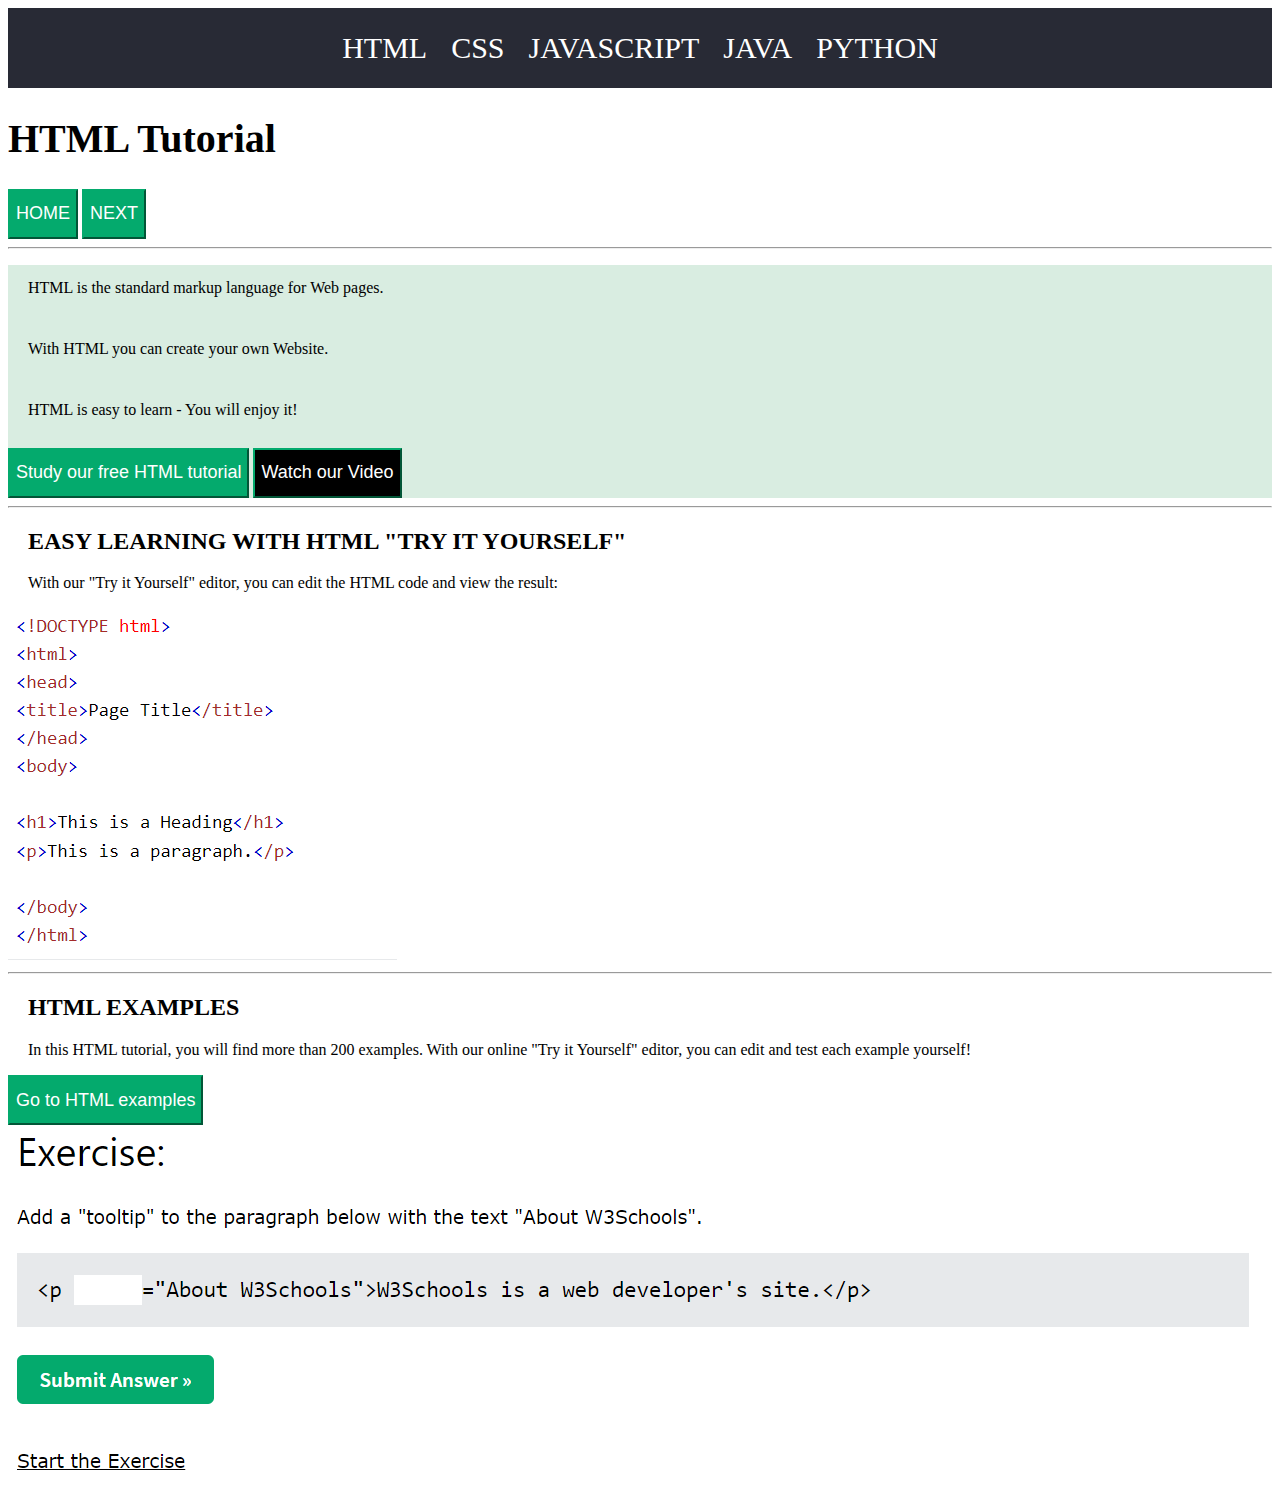
<file: index.html>
<!DOCTYPE html>
<html lang="en">
  <head>
    <meta charset="UTF-8" />
    <meta name="viewport" content="width=device-width, initial-scale=1.0" />
    <link rel="stylesheet" href="css/style.css" />
    <title>3ww.schools</title>
  </head>
  <body>
    <div class="navbar">
      <a href="index.html">HTML</a>
      <a href="pages/css.html">CSS</a>
      <a href="pages/javascript.html">JAVASCRIPT</a>
      <a href="pages/java.html">JAVA</a>
      <a href="pages/python.html">PYTHON</a>
    </div>

    <div id="html">
      <div class="hero">
        <h1>HTML Tutorial</h1>

        <button class="btn">
          <a href="index.html">HOME</a>
        </button>

        <button class="btn">
          <a href="pages/css.html">NEXT</a>
        </button>
      </div>
    </div>
    <hr />

    <div id="about">
      <p class="about__text">
        HTML is the standard markup language for Web pages.
      </p>
      <p class="about__text">With HTML you can create your own Website.</p>
      <p class="about__text">HTML is easy to learn - You will enjoy it!</p>
      <button class="btn">
        <a href="index.html">Study our free HTML tutorial</a>
      </button>

      <button class="btn btn2">
        <a
          href="https://www.youtube.com/watch?v=HGTJBPNC-Gw&t=7876s"
          target="_blank"
        >
          Watch our Video
        </a>
      </button>
    </div>
    <hr />

    <div id="learn">
      <h2>EASY LEARNING WITH HTML "TRY IT YOURSELF"</h2>
      <p>
        With our "Try it Yourself" editor, you can edit the HTML code and view
        the result:
      </p>

      <img
        src="images/learn.png"
        alt="here is the example of how the HTML is structured"
        width="389"
        height="352"
      />
    </div>
    <hr />

    <div id="examples">
      <h2>HTML EXAMPLES</h2>
      <p>
        In this HTML tutorial, you will find more than 200 examples. With our
        online "Try it Yourself" editor, you can edit and test each example
        yourself!
      </p>

      <button class="btn">
        <a href="index.html" target="_blank">Go to HTML examples</a>
      </button>

      <img
        src="images/html-exercise.png"
        alt="here is the image of the html exeercises"
        width="1247"
        height="352"
      />
    </div>
  </body>
</html>
</file>
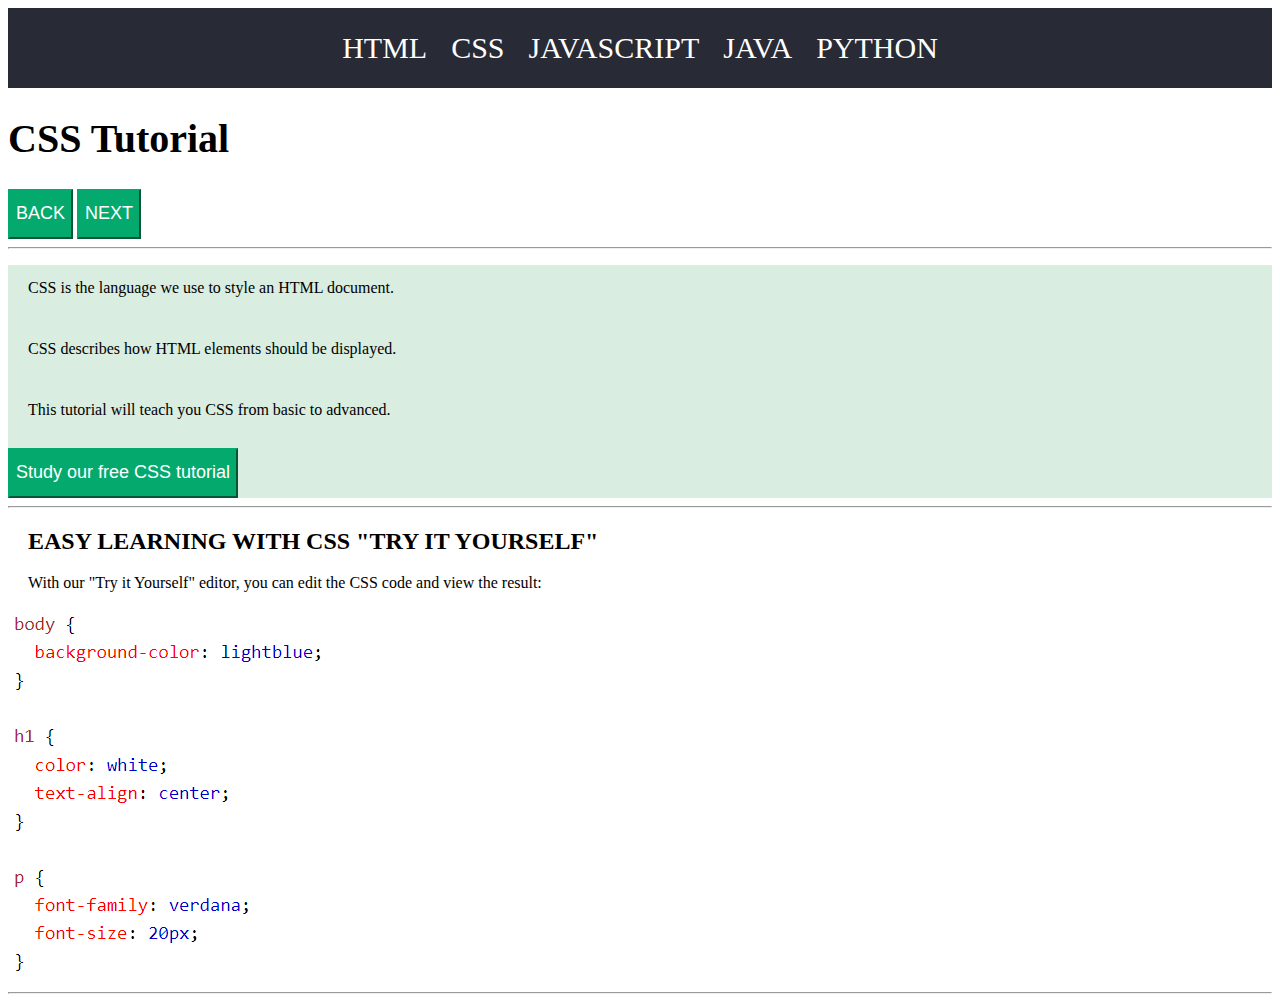
<file: pages/css.html>
<!DOCTYPE html>
<html lang="en">
  <head>
    <meta charset="UTF-8" />
    <meta name="viewport" content="width=device-width, initial-scale=1.0" />
    <link rel="stylesheet" href="../css/css.css" />
    <title>3ww.schools</title>
  </head>
  <body>
    <div class="navbar">
      <a href="../index.html">HTML</a>
      <a href="css.html">CSS</a>
      <a href="javascript.html">JAVASCRIPT</a>
      <a href="java.html">JAVA</a>
      <a href="python.html">PYTHON</a>
    </div>

    <div id="html">
      <div class="hero">
        <h1>CSS Tutorial</h1>

        <button class="btn">
          <a href="../index.html">BACK</a>
        </button>

        <button class="btn">
          <a href="javascript.html">NEXT</a>
        </button>
      </div>
    </div>
    <hr />

    <div id="about">
      <p class="about__text">
        CSS is the language we use to style an HTML document.
      </p>
      <p class="about__text">
        CSS describes how HTML elements should be displayed.
      </p>
      <p class="about__text">
        This tutorial will teach you CSS from basic to advanced.
      </p>
      <button class="btn">
        <a
          href="https://www.youtube.com/watch?v=zJSY8tbf_ys&t=4076s"
          target="_blank"
          >Study our free CSS tutorial</a
        >
      </button>
    </div>
    <hr />

    <div id="learn">
      <h2>EASY LEARNING WITH CSS "TRY IT YOURSELF"</h2>
      <p>
        With our "Try it Yourself" editor, you can edit the CSS code and view
        the result:
      </p>

      <img
        src="../images/css-example.png"
        alt="here is the example of how the HTML is structured"
        width="397"
        height="372"
      />
    </div>
    <hr />
  </body>
</html>
</file>
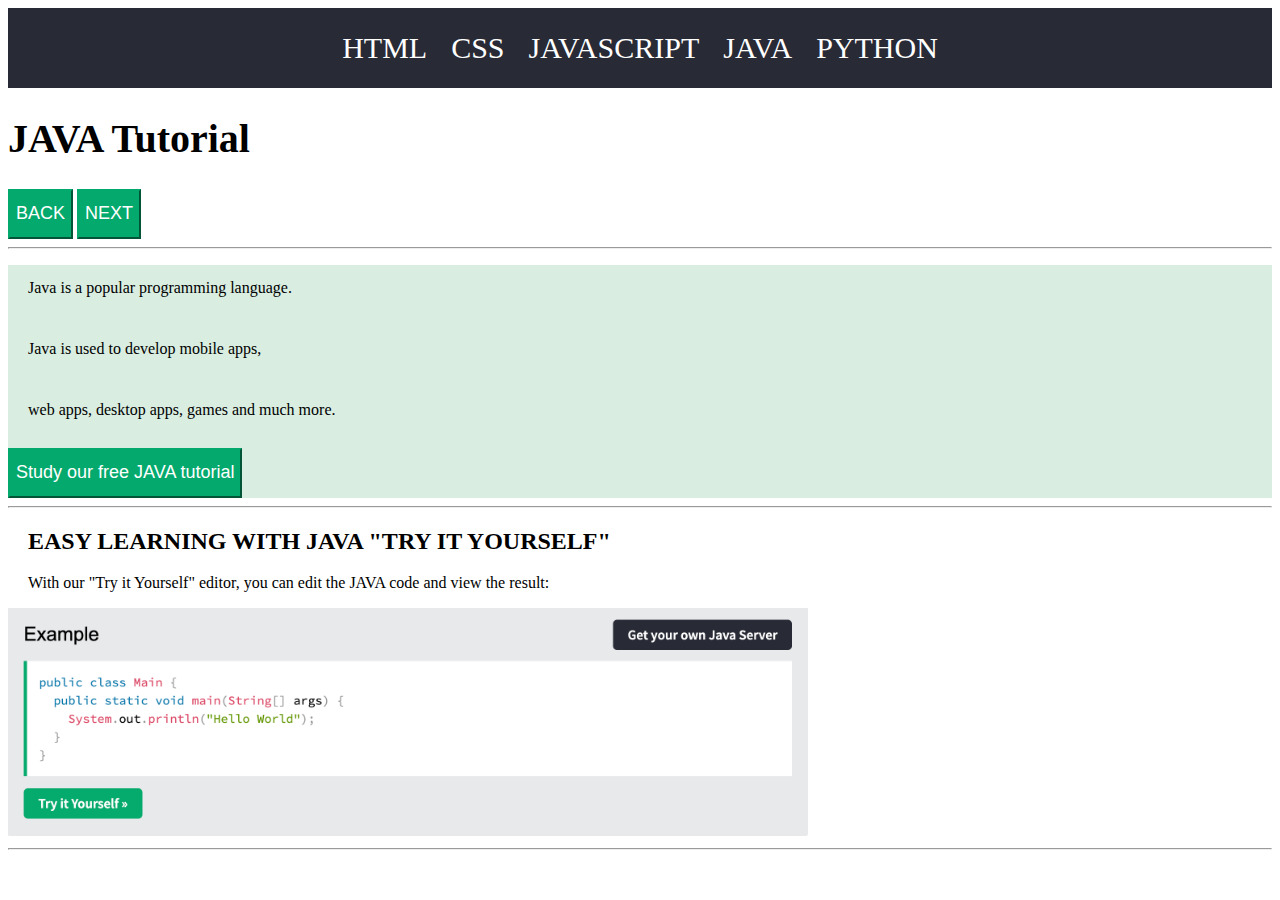
<file: pages/java.html>
<!DOCTYPE html>
<html lang="en">
  <head>
    <meta charset="UTF-8" />
    <meta name="viewport" content="width=device-width, initial-scale=1.0" />
    <link rel="stylesheet" href="../css/java.css" />
    <title>3ww.schools</title>
  </head>
  <body>
    <div class="navbar">
      <a href="../index.html">HTML</a>
      <a href="css.html">CSS</a>
      <a href="javascript.html">JAVASCRIPT</a>
      <a href="java.html">JAVA</a>
      <a href="python.html">PYTHON</a>
    </div>

    <div id="html">
      <div class="hero">
        <h1>JAVA Tutorial</h1>

        <button class="btn">
          <a href="javascript.html">BACK</a>
        </button>

        <button class="btn">
          <a href="python.html">NEXT</a>
        </button>
      </div>
    </div>
    <hr />

    <div id="about">
      <p class="about__text">Java is a popular programming language.</p>
      <p class="about__text">Java is used to develop mobile apps,</p>
      <p class="about__text">web apps, desktop apps, games and much more.</p>
      <button class="btn">
        <a
          href="https://www.youtube.com/watch?v=A74TOX803D0&t=2s"
          target="_blank"
          >Study our free JAVA tutorial</a
        >
      </button>
    </div>
    <hr />

    <div id="learn">
      <h2>EASY LEARNING WITH JAVA "TRY IT YOURSELF"</h2>
      <p>
        With our "Try it Yourself" editor, you can edit the JAVA code and view
        the result:
      </p>

      <img
        src="../images/java-j.png"
        alt="here is the example of how the HTML is structured"
        width="800"
      />
    </div>
    <hr />
  </body>
</html>
</file>
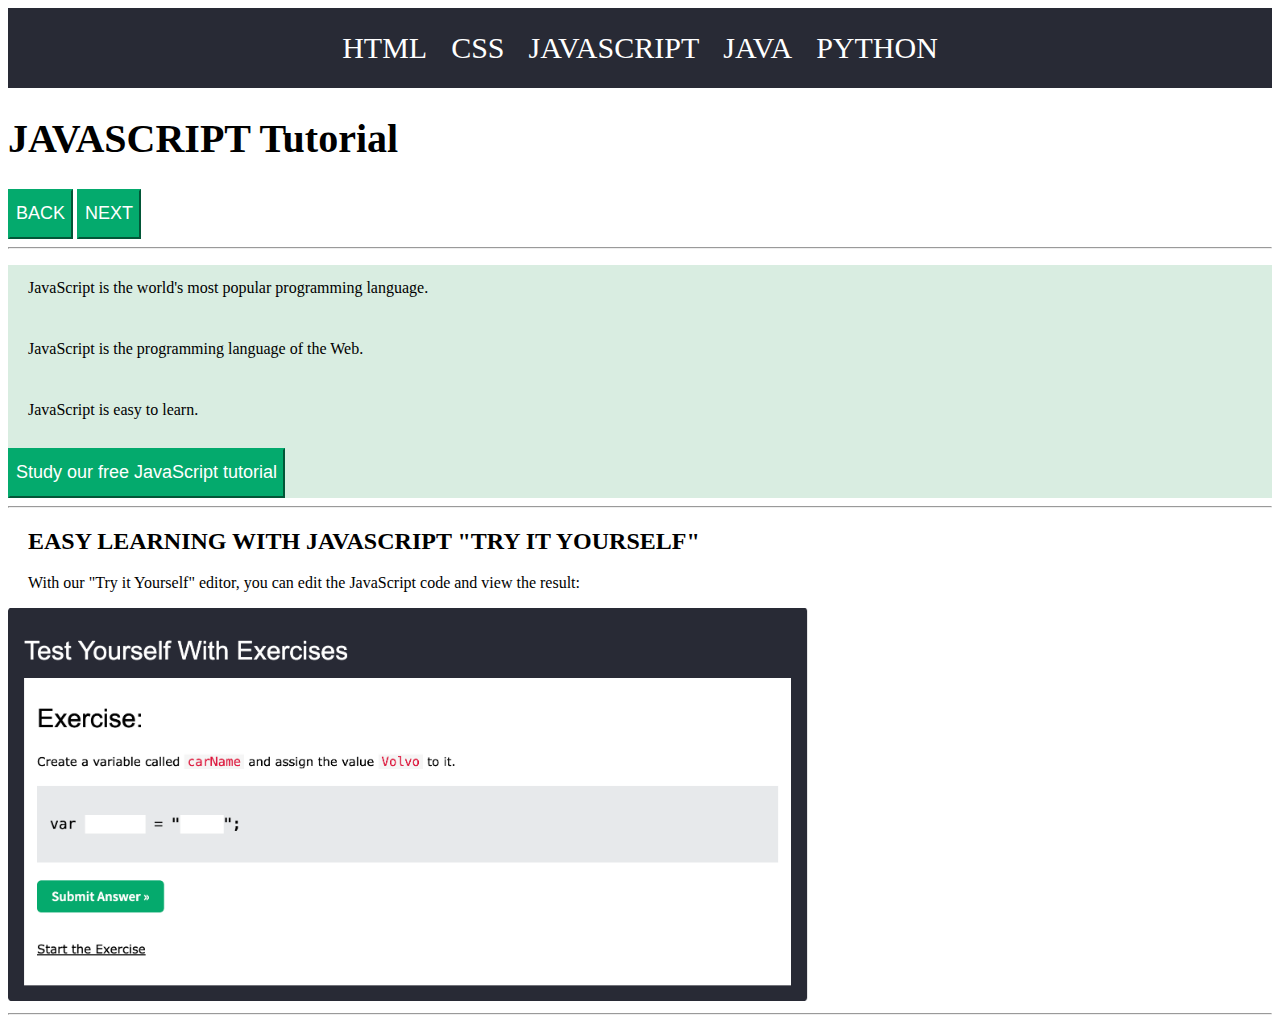
<file: pages/javascript.html>
<!DOCTYPE html>
<html lang="en">
  <head>
    <meta charset="UTF-8" />
    <meta name="viewport" content="width=device-width, initial-scale=1.0" />
    <link rel="stylesheet" href="../css/javascript.css" />
    <title>3ww.schools</title>
  </head>
  <body>
    <div class="navbar">
      <a href="../index.html">HTML</a>
      <a href="css.html">CSS</a>
      <a href="javascript.html">JAVASCRIPT</a>
      <a href="java.html">JAVA</a>
      <a href="python.html">PYTHON</a>
    </div>

    <div id="html">
      <div class="hero">
        <h1>JAVASCRIPT Tutorial</h1>

        <button class="btn">
          <a href="css.html">BACK</a>
        </button>

        <button class="btn">
          <a href="java.html">NEXT</a>
        </button>
      </div>
    </div>
    <hr />

    <div id="about">
      <p class="about__text">
        JavaScript is the world's most popular programming language.
      </p>
      <p class="about__text">
        JavaScript is the programming language of the Web.
      </p>
      <p class="about__text">JavaScript is easy to learn.</p>
      <button class="btn">
        <a
          href="https://www.youtube.com/watch?v=SBmSRK3feww&t=10226s"
          target="_blank"
          >Study our free JavaScript tutorial</a
        >
      </button>
    </div>
    <hr />

    <div id="learn">
      <h2>EASY LEARNING WITH JAVASCRIPT "TRY IT YOURSELF"</h2>
      <p>
        With our "Try it Yourself" editor, you can edit the JavaScript code and
        view the result:
      </p>

      <img
        src="../images/javascript-js.png"
        alt="here is the example of how the HTML is structured"
        width="800"
      />
    </div>
    <hr />
  </body>
</html>
</file>
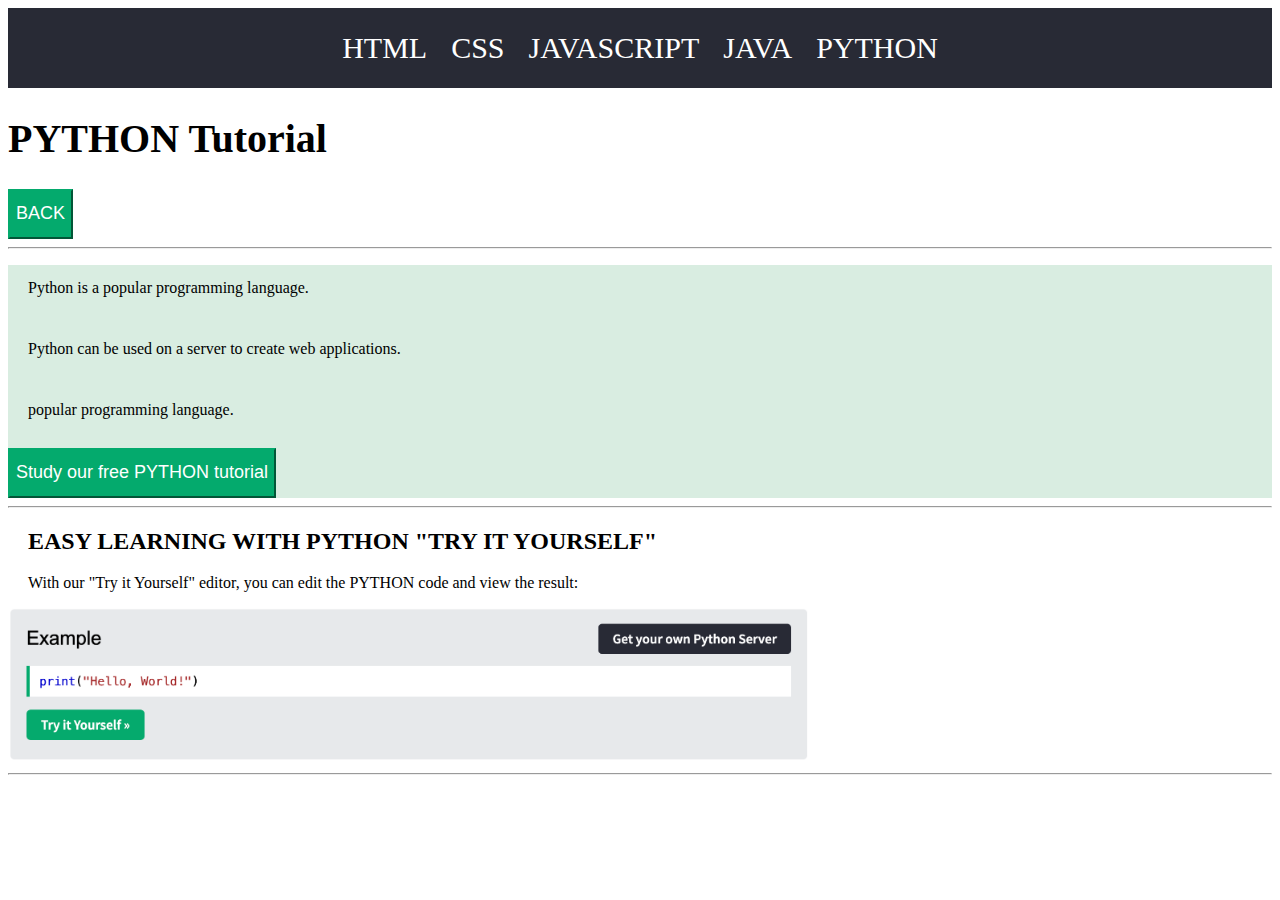
<file: pages/python.html>
<!DOCTYPE html>
<html lang="en">
  <head>
    <meta charset="UTF-8" />
    <meta name="viewport" content="width=device-width, initial-scale=1.0" />
    <link rel="stylesheet" href="../css/python.css" />
    <title>3ww.schools</title>
  </head>
  <body>
    <div class="navbar">
      <a href="../index.html">HTML</a>
      <a href="css.html">CSS</a>
      <a href="javascript.html">JAVASCRIPT</a>
      <a href="java.html">JAVA</a>
      <a href="python.html">PYTHON</a>
    </div>

    <div id="html">
      <div class="hero">
        <h1>PYTHON Tutorial</h1>

        <button class="btn">
          <a href="java.html">BACK</a>
        </button>
      </div>
    </div>
    <hr />

    <div id="about">
      <p class="about__text">Python is a popular programming language.</p>
      <p class="about__text">
        Python can be used on a server to create web applications.
      </p>
      <p class="about__text">popular programming language.</p>
      <button class="btn">
        <a href="https://www.youtube.com/watch?v=kqtD5dpn9C8" target="_blank"
          >Study our free PYTHON tutorial</a
        >
      </button>
    </div>
    <hr />

    <div id="learn">
      <h2>EASY LEARNING WITH PYTHON "TRY IT YOURSELF"</h2>
      <p>
        With our "Try it Yourself" editor, you can edit the PYTHON code and view
        the result:
      </p>

      <img
        src="../images/python.png"
        alt="here is the example of how the HTML is structured"
        width="800"
      />
    </div>
    <hr />
  </body>
</html>
</file>
<file: css/style.css>
.navbar {
    text-align: center; 
    height: 80px;
    background-color: rgb(40, 42, 53);
    word-spacing: 20px;
}

.navbar a { 
    text-decoration: none;
    color: white;
    font-size: 30px;
    line-height: 80px;
}

#html h1 {
    font-size: 40px;
}


.btn {
    text-decoration: none;
    height: 50px;
    font-size: 18px;
    background-color: #04aa6d;
    border-color: #04aa6d;
}

.btn a {
    text-decoration: none;
    color: white;
}

#about {
    background-color: #d9ede1;
}

#about p {
    line-height: 45px;
    text-indent: 20px;
}

.btn2 {
    text-decoration: none;
    height: 50px;
    font-size: 18px;
    background-color: black;
    border-color: #04aa6d;
}

.btn2 a {
    text-decoration: none;
    color: white;
}

#learn h2 {
    text-indent: 20px;
}

#learn p {
    text-indent: 20px;
}

#examples h2{
    text-indent: 20px;
}

#examples p {
    text-indent: 20px;
}
</file>
<file: css/css.css>
.navbar {
    text-align: center;
    height: 80px;
    background-color: rgb(40, 42, 53);
    word-spacing: 20px;
}

.navbar a {
    text-decoration: none;
    color: white;
    font-size: 30px;
    line-height: 80px;
}

#html h1 {
    font-size: 40px;
}


.btn {
    text-decoration: none;
    height: 50px;
    font-size: 18px;
    background-color: #04aa6d;
    border-color: #04aa6d;
}

.btn a {
    text-decoration: none;
    color: white;
}

#about {
    background-color: #d9ede1;
}

#about p {
    line-height: 45px;
    text-indent: 20px;
}

.btn2 {
    text-decoration: none;
    height: 50px;
    font-size: 18px;
    background-color: black;
    border-color: #04aa6d;
}

.btn2 a {
    text-decoration: none;
    color: white;
}

#learn h2 {
    text-indent: 20px;
}

#learn p {
    text-indent: 20px;
}
</file>
<file: css/java.css>
.navbar {
    text-align: center;
    height: 80px;
    background-color: rgb(40, 42, 53);
    word-spacing: 20px;
}

.navbar a {
    text-decoration: none;
    color: white;
    font-size: 30px;
    line-height: 80px;
}

#html h1 {
    font-size: 40px;
}


.btn {
    text-decoration: none;
    height: 50px;
    font-size: 18px;
    background-color: #04aa6d;
    border-color: #04aa6d;
}

.btn a {
    text-decoration: none;
    color: white;
}

#about {
    background-color: #d9ede1;
}

#about p {
    line-height: 45px;
    text-indent: 20px;
}

.btn2 {
    text-decoration: none;
    height: 50px;
    font-size: 18px;
    background-color: black;
    border-color: #04aa6d;
}

.btn2 a {
    text-decoration: none;
    color: white;
}

#learn h2 {
    text-indent: 20px;
}

#learn p {
    text-indent: 20px;
}
</file>
<file: css/javascript.css>
.navbar {
    text-align: center;
    height: 80px;
    background-color: rgb(40, 42, 53);
    word-spacing: 20px;
}

.navbar a {
    text-decoration: none;
    color: white;
    font-size: 30px;
    line-height: 80px;
}

#html h1 {
    font-size: 40px;
}


.btn {
    text-decoration: none;
    height: 50px;
    font-size: 18px;
    background-color: #04aa6d;
    border-color: #04aa6d;
}

.btn a {
    text-decoration: none;
    color: white;
}

#about {
    background-color: #d9ede1;
}

#about p {
    line-height: 45px;
    text-indent: 20px;
}

.btn2 {
    text-decoration: none;
    height: 50px;
    font-size: 18px;
    background-color: black;
    border-color: #04aa6d;
}

.btn2 a {
    text-decoration: none;
    color: white;
}

#learn h2 {
    text-indent: 20px;
}

#learn p {
    text-indent: 20px;
}
</file>
<file: css/python.css>
.navbar {
    text-align: center;
    height: 80px;
    background-color: rgb(40, 42, 53);
    word-spacing: 20px;
}

.navbar a {
    text-decoration: none;
    color: white;
    font-size: 30px;
    line-height: 80px;
}

#html h1 {
    font-size: 40px;
}


.btn {
    text-decoration: none;
    height: 50px;
    font-size: 18px;
    background-color: #04aa6d;
    border-color: #04aa6d;
}

.btn a {
    text-decoration: none;
    color: white;
}

#about {
    background-color: #d9ede1;
}

#about p {
    line-height: 45px;
    text-indent: 20px;
}

.btn2 {
    text-decoration: none;
    height: 50px;
    font-size: 18px;
    background-color: black;
    border-color: #04aa6d;
}

.btn2 a {
    text-decoration: none;
    color: white;
}

#learn h2 {
    text-indent: 20px;
}

#learn p {
    text-indent: 20px;
}
</file>
